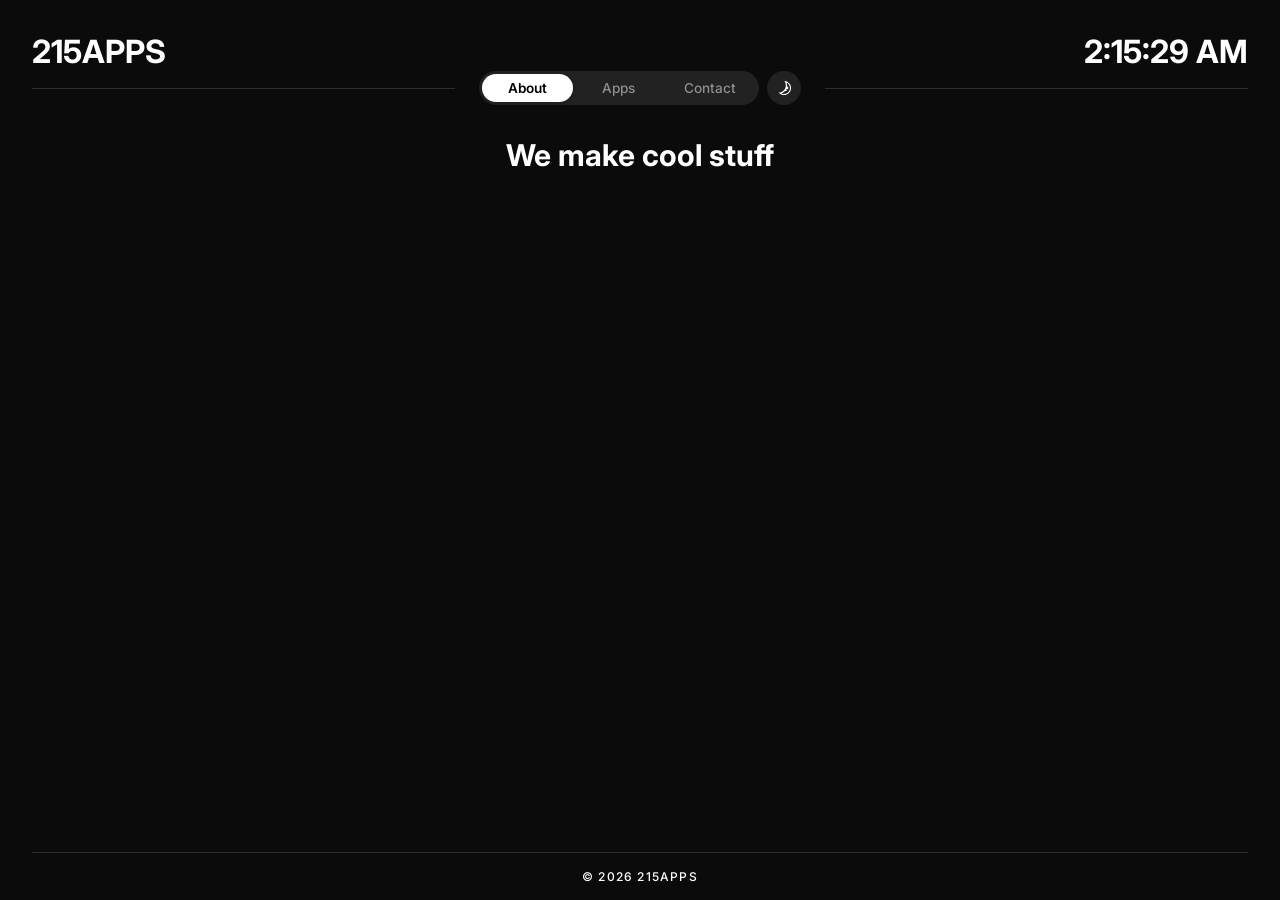
<file: index.html>
<!doctype html>
<html lang="en" class="dark-mode">
  <head>
    <meta charset="UTF-8" />
    <meta name="viewport" content="width=device-width, initial-scale=1.0" />
    <link rel="stylesheet" href="styles.css" />
    <link rel="stylesheet" href="response.css" />
    <script src="inter.js"></script>
    <script>
      (function () {
        const savedTheme = localStorage.getItem("theme");
        if (savedTheme === "light") {
          document.documentElement.classList.remove("dark-mode");
          document.documentElement.classList.add("light-mode");
        }
      })();
    </script>
    <title>215APPS</title>
  </head>
  <body>
    <header>
      <div class="header-content">
        <h1>215APPS</h1>
        <h1 id="current-time"></h1>
      </div>

      <div class="divider-container">
        <hr class="header-divider left-line" />
        <div class="header-controls">
          <div class="toggle-wrapper">
            <input
              type="radio"
              id="toggle-about"
              name="header-toggle"
              value="about"
              checked
            />
            <label for="toggle-about">About</label>

            <input
              type="radio"
              id="toggle-apps"
              name="header-toggle"
              value="apps"
            />
            <label for="toggle-apps">Apps</label>

            <input
              type="radio"
              id="toggle-contact"
              name="header-toggle"
              value="contact"
            />
            <label for="toggle-contact">Contact</label>

            <button class="theme-toggle mobile-only" aria-label="Toggle Theme">
              <svg width="16" height="16" viewBox="0 0 15 15" fill="#ffffff">
                <path
                  d="M8.54406 0.98184L8.24618 0.941586C8.03275 0.917676 7.90692 1.1655 8.02936 1.34194C8.17013 1.54479 8.29981 1.75592 8.41754 1.97445C8.91878 2.90485 9.20322 3.96932 9.20322 5.10022C9.20322 8.37201 6.82247 11.0878 3.69887 11.6097C3.45736 11.65 3.20988 11.6772 2.96008 11.6906C2.74563 11.702 2.62729 11.9535 2.77721 12.1072C2.84551 12.1773 2.91535 12.2458 2.98667 12.3128L3.05883 12.3795L3.31883 12.6045L3.50684 12.7532L3.62796 12.8433L3.81491 12.9742L3.99079 13.089C4.11175 13.1651 4.23536 13.2375 4.36157 13.3059L4.62496 13.4412L4.88553 13.5607L5.18837 13.6828L5.43169 13.7686C5.56564 13.8128 5.70149 13.8529 5.83857 13.8885C5.94262 13.9155 6.04767 13.9401 6.15405 13.9622C6.27993 13.9883 6.40713 14.0109 6.53544 14.0298L6.85241 14.0685L7.11934 14.0892C7.24637 14.0965 7.37436 14.1002 7.50322 14.1002C11.1483 14.1002 14.1032 11.1453 14.1032 7.50023C14.1032 7.25044 14.0893 7.00389 14.0623 6.76131L14.0255 6.48407C13.991 6.26083 13.9453 6.04129 13.8891 5.82642C13.8213 5.56709 13.7382 5.31398 13.6409 5.06881L13.5279 4.80132L13.4507 4.63542L13.3766 4.48666C13.2178 4.17773 13.0353 3.88295 12.8312 3.60423L12.6782 3.40352L12.4793 3.16432L12.3157 2.98361L12.1961 2.85951L12.0355 2.70246L11.8134 2.50184L11.4925 2.24191L11.2483 2.06498L10.9562 1.87446L10.6346 1.68894L10.3073 1.52378L10.1938 1.47176L9.95488 1.3706L9.67791 1.2669L9.42566 1.1846L9.10075 1.09489L8.83599 1.03486L8.54406 0.98184ZM10.4032 5.30023C10.4032 4.27588 10.2002 3.29829 9.83244 2.40604C11.7623 3.28995 13.1032 5.23862 13.1032 7.50023C13.1032 10.593 10.596 13.1002 7.50322 13.1002C6.63646 13.1002 5.81597 12.9036 5.08355 12.5522C6.5419 12.0941 7.81081 11.2082 8.74322 10.0416C8.87963 10.2284 9.10028 10.3497 9.34928 10.3497C9.76349 10.3497 10.0993 10.0139 10.0993 9.59971C10.0993 9.24256 9.84965 8.94373 9.51535 8.86816C9.57741 8.75165 9.63653 8.63334 9.6926 8.51332C9.88358 8.63163 10.1088 8.69993 10.35 8.69993C11.0403 8.69993 11.6 8.14028 11.6 7.44993C11.6 6.75976 11.0406 6.20024 10.3505 6.19993C10.3853 5.90487 10.4032 5.60464 10.4032 5.30023Z"
                />
              </svg>
              <svg width="16" height="16" viewBox="0 0 15 15" fill="#000000">
                <path
                  d="M7.5 0C7.77614 0 8 0.223858 8 0.5V2.5C8 2.77614 7.77614 3 7.5 3C7.22386 3 7 2.77614 7 2.5V0.5C7 0.223858 7.22386 0 7.5 0ZM2.1967 2.1967C2.39196 2.00144 2.70854 2.00144 2.90381 2.1967L4.31802 3.61091C4.51328 3.80617 4.51328 4.12276 4.31802 4.31802C4.12276 4.51328 3.80617 4.51328 3.61091 4.31802L2.1967 2.90381C2.00144 2.70854 2.00144 2.39196 2.1967 2.1967ZM0.5 7C0.223858 7 0 7.22386 0 7.5C0 7.77614 0.223858 8 0.5 8H2.5C2.77614 8 3 7.77614 3 7.5C3 7.22386 2.77614 7 2.5 7H0.5ZM2.1967 12.8033C2.00144 12.608 2.00144 12.2915 2.1967 12.0962L3.61091 10.682C3.80617 10.4867 4.12276 10.4867 4.31802 10.682C4.51328 10.8772 4.51328 11.1938 4.31802 11.3891L2.90381 12.8033C2.70854 12.9986 2.39196 12.9986 2.1967 12.8033ZM12.5 7C12.2239 7 12 7.22386 12 7.5C12 7.77614 12.2239 8 12.5 8H14.5C14.7761 8 15 7.77614 15 7.5C15 7.22386 14.7761 7 14.5 7H12.5ZM10.682 4.31802C10.4867 4.12276 10.4867 3.80617 10.682 3.61091L12.0962 2.1967C12.2915 2.00144 12.608 2.00144 12.8033 2.1967C12.9986 2.39196 12.9986 2.70854 12.8033 2.90381L11.3891 4.31802C11.1938 4.51328 10.8772 4.51328 10.682 4.31802ZM8 12.5C8 12.2239 7.77614 12 7.5 12C7.22386 12 7 12.2239 7 12.5V14.5C7 14.7761 7.22386 15 7.5 15C7.77614 15 8 14.7761 8 14.5V12.5ZM10.682 10.682C10.8772 10.4867 11.1938 10.4867 11.3891 10.682L12.8033 12.0962C12.9986 12.2915 12.9986 12.608 12.8033 12.8033C12.608 12.9986 12.2915 12.9986 12.0962 12.8033L10.682 11.3891C10.4867 11.1938 10.4867 10.8772 10.682 10.682ZM5.5 7.5C5.5 6.39543 6.39543 5.5 7.5 5.5C8.60457 5.5 9.5 6.39543 9.5 7.5C9.5 8.60457 8.60457 9.5 7.5 9.5C6.39543 9.5 5.5 8.60457 5.5 7.5ZM7.5 4.5C5.84315 4.5 4.5 5.84315 4.5 7.5C4.5 9.15685 5.84315 10.5 7.5 10.5C9.15685 10.5 10.5 9.15685 10.5 7.5C10.5 5.84315 9.15685 4.5 7.5 4.5Z"
                />
              </svg>
            </button>

            <div class="toggle-slider"></div>
          </div>

          <button class="theme-toggle desktop-only" aria-label="Toggle Theme">
            <svg width="16" height="16" viewBox="0 0 15 15" fill="#ffffff">
              <path
                d="M8.54406 0.98184L8.24618 0.941586C8.03275 0.917676 7.90692 1.1655 8.02936 1.34194C8.17013 1.54479 8.29981 1.75592 8.41754 1.97445C8.91878 2.90485 9.20322 3.96932 9.20322 5.10022C9.20322 8.37201 6.82247 11.0878 3.69887 11.6097C3.45736 11.65 3.20988 11.6772 2.96008 11.6906C2.74563 11.702 2.62729 11.9535 2.77721 12.1072C2.84551 12.1773 2.91535 12.2458 2.98667 12.3128L3.05883 12.3795L3.31883 12.6045L3.50684 12.7532L3.62796 12.8433L3.81491 12.9742L3.99079 13.089C4.11175 13.1651 4.23536 13.2375 4.36157 13.3059L4.62496 13.4412L4.88553 13.5607L5.18837 13.6828L5.43169 13.7686C5.56564 13.8128 5.70149 13.8529 5.83857 13.8885C5.94262 13.9155 6.04767 13.9401 6.15405 13.9622C6.27993 13.9883 6.40713 14.0109 6.53544 14.0298L6.85241 14.0685L7.11934 14.0892C7.24637 14.0965 7.37436 14.1002 7.50322 14.1002C11.1483 14.1002 14.1032 11.1453 14.1032 7.50023C14.1032 7.25044 14.0893 7.00389 14.0623 6.76131L14.0255 6.48407C13.991 6.26083 13.9453 6.04129 13.8891 5.82642C13.8213 5.56709 13.7382 5.31398 13.6409 5.06881L13.5279 4.80132L13.4507 4.63542L13.3766 4.48666C13.2178 4.17773 13.0353 3.88295 12.8312 3.60423L12.6782 3.40352L12.4793 3.16432L12.3157 2.98361L12.1961 2.85951L12.0355 2.70246L11.8134 2.50184L11.4925 2.24191L11.2483 2.06498L10.9562 1.87446L10.6346 1.68894L10.3073 1.52378L10.1938 1.47176L9.95488 1.3706L9.67791 1.2669L9.42566 1.1846L9.10075 1.09489L8.83599 1.03486L8.54406 0.98184ZM10.4032 5.30023C10.4032 4.27588 10.2002 3.29829 9.83244 2.40604C11.7623 3.28995 13.1032 5.23862 13.1032 7.50023C13.1032 10.593 10.596 13.1002 7.50322 13.1002C6.63646 13.1002 5.81597 12.9036 5.08355 12.5522C6.5419 12.0941 7.81081 11.2082 8.74322 10.0416C8.87963 10.2284 9.10028 10.3497 9.34928 10.3497C9.76349 10.3497 10.0993 10.0139 10.0993 9.59971C10.0993 9.24256 9.84965 8.94373 9.51535 8.86816C9.57741 8.75165 9.63653 8.63334 9.6926 8.51332C9.88358 8.63163 10.1088 8.69993 10.35 8.69993C11.0403 8.69993 11.6 8.14028 11.6 7.44993C11.6 6.75976 11.0406 6.20024 10.3505 6.19993C10.3853 5.90487 10.4032 5.60464 10.4032 5.30023Z"
              />
            </svg>
            <svg width="16" height="16" viewBox="0 0 15 15" fill="#000000">
              <path
                d="M7.5 0C7.77614 0 8 0.223858 8 0.5V2.5C8 2.77614 7.77614 3 7.5 3C7.22386 3 7 2.77614 7 2.5V0.5C7 0.223858 7.22386 0 7.5 0ZM2.1967 2.1967C2.39196 2.00144 2.70854 2.00144 2.90381 2.1967L4.31802 3.61091C4.51328 3.80617 4.51328 4.12276 4.31802 4.31802C4.12276 4.51328 3.80617 4.51328 3.61091 4.31802L2.1967 2.90381C2.00144 2.70854 2.00144 2.39196 2.1967 2.1967ZM0.5 7C0.223858 7 0 7.22386 0 7.5C0 7.77614 0.223858 8 0.5 8H2.5C2.77614 8 3 7.77614 3 7.5C3 7.22386 2.77614 7 2.5 7H0.5ZM2.1967 12.8033C2.00144 12.608 2.00144 12.2915 2.1967 12.0962L3.61091 10.682C3.80617 10.4867 4.12276 10.4867 4.31802 10.682C4.51328 10.8772 4.51328 11.1938 4.31802 11.3891L2.90381 12.8033C2.70854 12.9986 2.39196 12.9986 2.1967 12.8033ZM12.5 7C12.2239 7 12 7.22386 12 7.5C12 7.77614 12.2239 8 12.5 8H14.5C14.7761 8 15 7.77614 15 7.5C15 7.22386 14.7761 7 14.5 7H12.5ZM10.682 4.31802C10.4867 4.12276 10.4867 3.80617 10.682 3.61091L12.0962 2.1967C12.2915 2.00144 12.608 2.00144 12.8033 2.1967C12.9986 2.39196 12.9986 2.70854 12.8033 2.90381L11.3891 4.31802C11.1938 4.51328 10.8772 4.51328 10.682 4.31802ZM8 12.5C8 12.2239 7.77614 12 7.5 12C7.22386 12 7 12.2239 7 12.5V14.5C7 14.7761 7.22386 15 7.5 15C7.77614 15 8 14.7761 8 14.5V12.5ZM10.682 10.682C10.8772 10.4867 11.1938 10.4867 11.3891 10.682L12.8033 12.0962C12.9986 12.2915 12.9986 12.608 12.8033 12.8033C12.608 12.9986 12.2915 12.9986 12.0962 12.8033L10.682 11.3891C10.4867 11.1938 10.4867 10.8772 10.682 10.682ZM5.5 7.5C5.5 6.39543 6.39543 5.5 7.5 5.5C8.60457 5.5 9.5 6.39543 9.5 7.5C9.5 8.60457 8.60457 9.5 7.5 9.5C6.39543 9.5 5.5 8.60457 5.5 7.5ZM7.5 4.5C5.84315 4.5 4.5 5.84315 4.5 7.5C4.5 9.15685 5.84315 10.5 7.5 10.5C9.15685 10.5 10.5 9.15685 10.5 7.5C10.5 5.84315 9.15685 4.5 7.5 4.5Z"
              />
            </svg>
          </button>
        </div>

        <hr class="header-divider right-line" />
      </div>
    </header>

    <main>
      <section class="content-panel view-about">
        <h2>We make cool stuff</h2>
      </section>

      <section class="content-panel view-apps">
        <div class="appcard">
          <div class="app-svgs">
            <svg
              width="22px"
              height="22px"
              viewBox="0 0 23 23"
              fill="none"
              xmlns="http://www.w3.org/2000/svg"
            >
              <g id="style=fill">
                <g id="web">
                  <g id="Vector">
                    <path
                      d="M15.3222 10.383C15.3796 10.9457 15.4125 11.4903 15.4125 12C15.4125 12.9541 15.2972 14.0315 15.1208 15.1208C14.0315 15.2972 12.9541 15.4125 12 15.4125C11.0502 15.4125 9.97313 15.2975 8.87911 15.1205C8.70281 14.0312 8.5875 12.954 8.5875 12C8.5875 11.4905 8.62039 10.9458 8.67789 10.383C9.82608 10.5668 10.9715 10.6875 12 10.6875C13.0286 10.6875 14.174 10.5668 15.3222 10.383Z"
                      fill="#1DA1F2"
                    />
                    <path
                      d="M16.8752 10.0994C16.9462 10.7579 16.9875 11.399 16.9875 12C16.9875 12.8769 16.8997 13.8389 16.7599 14.8153C18.7425 14.4016 20.575 13.8731 21.5567 13.5722C21.8739 13.475 21.9986 13.4363 22.1658 13.3694C22.2494 13.336 22.326 13.302 22.4259 13.2543C22.4748 12.843 22.5 12.4244 22.5 12C22.5 10.878 22.324 9.79714 21.9982 8.78346L21.9133 8.81017C20.8868 9.12245 18.9652 9.6745 16.8752 10.0994Z"
                      fill="#1DA1F2"
                    />
                    <path
                      d="M21.4017 7.31948C20.3698 7.63221 18.579 8.14039 16.6599 8.53603C16.2178 5.84926 15.443 3.16951 15.0702 1.95598C17.8422 2.80227 20.1273 4.76467 21.4017 7.31948Z"
                      fill="#1DA1F2"
                    />
                    <path
                      d="M15.1117 8.82229C14.0253 8.99781 12.9513 9.1125 12 9.1125C11.0487 9.1125 9.97477 8.99781 8.88843 8.8223C9.30471 6.28005 10.0478 3.68306 10.4278 2.44333C10.525 2.12606 10.5637 2.00144 10.6306 1.83418C10.664 1.75062 10.698 1.67398 10.7457 1.57414C11.157 1.52518 11.5756 1.5 12 1.5C12.4434 1.5 12.8803 1.52748 13.3093 1.58083C13.3184 1.61564 13.3268 1.64679 13.3351 1.67626C13.3597 1.76333 13.3982 1.8857 13.4628 2.09104L13.4696 2.11261C13.7935 3.14223 14.6519 6.01401 15.1117 8.82229Z"
                      fill="#1DA1F2"
                    />
                    <path
                      d="M7.34004 8.536C7.7801 5.86107 8.54986 3.19576 8.92192 1.98181L8.92983 1.95597C6.15777 2.80225 3.8727 4.76465 2.59835 7.31946C3.63018 7.63219 5.42095 8.14036 7.34004 8.536Z"
                      fill="#1DA1F2"
                    />
                    <path
                      d="M2.00184 8.78345C1.67598 9.79714 1.5 10.878 1.5 12C1.5 12.4389 1.52693 12.8715 1.57923 13.2963L1.74471 13.3515L1.74603 13.3519L1.74765 13.3525L1.74879 13.3528C1.80205 13.3705 3.36305 13.886 5.41878 14.3975C5.99886 14.5418 6.61307 14.6844 7.24006 14.8151C7.10025 13.8388 7.0125 12.8769 7.0125 12C7.0125 11.3988 7.05374 10.7577 7.12472 10.0994C5.03428 9.67436 3.11218 9.12212 2.08597 8.80989L2.07883 8.80771L2.00184 8.78345Z"
                      fill="#1DA1F2"
                    />
                    <path
                      d="M12 16.9875C12.8769 16.9875 13.8389 16.8997 14.8153 16.7599C14.4016 18.7425 13.8731 20.575 13.5722 21.5566C13.475 21.8739 13.4363 21.9985 13.3694 22.1658C13.336 22.2494 13.302 22.326 13.2543 22.4259C12.843 22.4748 12.4244 22.5 12 22.5C11.5756 22.5 11.157 22.4748 10.7457 22.4259C10.698 22.326 10.664 22.2494 10.6306 22.1658C10.5637 21.9986 10.525 21.8739 10.4278 21.5567C10.1269 20.5751 9.59846 18.7427 9.18478 16.7603C10.1579 16.8996 11.1201 16.9875 12 16.9875Z"
                      fill="#1DA1F2"
                    />
                    <path
                      d="M5.0385 15.9259C3.73853 15.6024 2.63135 15.2775 1.95597 15.0702C2.97258 18.4002 5.59982 21.0274 8.92983 22.044L8.92192 22.0182C8.59705 20.9582 7.96897 18.7917 7.52191 16.4784C6.6525 16.3103 5.80722 16.1171 5.0385 15.9259Z"
                      fill="#1DA1F2"
                    />
                    <path
                      d="M22.0182 15.0781C20.9582 15.403 18.7915 16.0311 16.4781 16.4781C16.0311 18.7915 15.403 20.9581 15.0781 22.0182L15.0702 22.044C18.4002 21.0274 21.0274 18.4002 22.044 15.0702L22.0182 15.0781Z"
                      fill="#1DA1F2"
                    />
                    <path
                      d="M1.6103 13.323C1.64665 13.3277 1.67628 13.3327 1.68611 13.3349C1.69472 13.337 1.70821 13.3406 1.7131 13.3419L1.72391 13.345L1.72973 13.3468L1.73585 13.3487L1.74098 13.3503C1.7381 13.3494 1.67976 13.3348 1.6103 13.323Z"
                      fill="#1DA1F2"
                    />
                  </g>
                </g>
              </g>
            </svg>

            <svg
              version="1.1"
              id="Capa_1"
              xmlns="http://www.w3.org/2000/svg"
              xmlns:xlink="http://www.w3.org/1999/xlink"
              x="0px"
              y="0px"
              width="22px"
              height="22px"
              viewBox="0 0 800 800"
              enable-background="new 0 0 800 800"
              xml:space="preserve"
            >
              <linearGradient
                id="SVGID_1_"
                gradientUnits="userSpaceOnUse"
                x1="400.05"
                y1="798.7717"
                x2="400.05"
                y2="-1.2283"
                gradientTransform="matrix(1 0 0 -1 0 798.7717)"
              >
                <stop offset="0" style="stop-color: #18bffb" />
                <stop offset="1" style="stop-color: #2072f3" />
              </linearGradient>
              <path
                fill="url(#SVGID_1_)"
                d="M638.4,0H161.6C72.3,0,0,72.3,0,161.6v476.9C0,727.7,72.3,800,161.6,800h476.9
	c89.2,0,161.6-72.3,161.6-161.6V161.6C800,72.3,727.7,0,638.4,0z"
              />
              <path
                fill="#FFFFFF"
                d="M396.6,183.8l16.2-28c10-17.5,32.3-23.4,49.8-13.4s23.4,32.3,13.4,49.8L319.9,462.4h112.9
	c36.6,0,57.1,43,41.2,72.8H143c-20.2,0-36.4-16.2-36.4-36.4c0-20.2,16.2-36.4,36.4-36.4h92.8l118.8-205.9l-37.1-64.4
	c-10-17.5-4.1-39.6,13.4-49.8c17.5-10,39.6-4.1,49.8,13.4L396.6,183.8L396.6,183.8z M256.2,572.7l-35,60.7
	c-10,17.5-32.3,23.4-49.8,13.4S148,614.5,158,597l26-45C213.4,542.9,237.3,549.9,256.2,572.7L256.2,572.7z M557.6,462.6h94.7
	c20.2,0,36.4,16.2,36.4,36.4c0,20.2-16.2,36.4-36.4,36.4h-52.6l35.5,61.6c10,17.5,4.1,39.6-13.4,49.8c-17.5,10-39.6,4.1-49.8-13.4
	c-59.8-103.7-104.7-181.3-134.5-233c-30.5-52.6-8.7-105.4,12.8-123.3C474.2,318.1,509.9,380,557.6,462.6L557.6,462.6z"
              />
            </svg>
            <svg
              width="22px"
              height="22px"
              viewBox="0 0 28.99 31.99"
              xmlns="http://www.w3.org/2000/svg"
            >
              <g data-name="Capa 2">
                <g data-name="Capa 1">
                  <path
                    d="M13.54 15.28.12 29.34a3.66 3.66 0 0 0 5.33 2.16l15.1-8.6Z"
                    style="fill: #ea4335"
                  />
                  <path
                    d="m27.11 12.89-6.53-3.74-7.35 6.45 7.38 7.28 6.48-3.7a3.54 3.54 0 0 0 1.5-4.79 3.62 3.62 0 0 0-1.5-1.5z"
                    style="fill: #fbbc04"
                  />
                  <path
                    d="M.12 2.66a3.57 3.57 0 0 0-.12.92v24.84a3.57 3.57 0 0 0 .12.92L14 15.64Z"
                    style="fill: #4285f4"
                  />
                  <path
                    d="m13.64 16 6.94-6.85L5.5.51A3.73 3.73 0 0 0 3.63 0 3.64 3.64 0 0 0 .12 2.65Z"
                    style="fill: #34a853"
                  />
                </g>
              </g>
            </svg>
          </div>

          <div class="katchupapp">
            <img alt="Katchup app icon" src="assests/katchup.png" />
          </div>
          <h2>Katchup</h2>
          <h4>The ultimate sports app</h4>
        </div>
      </section>

      <section class="content-panel view-contact"></section>
    </main>

    <footer>
      <hr class="footer-divider" />
      <span class="footer-text">&#169; 2026 215APPS</span>
    </footer>
  </body>
</html>
</file>
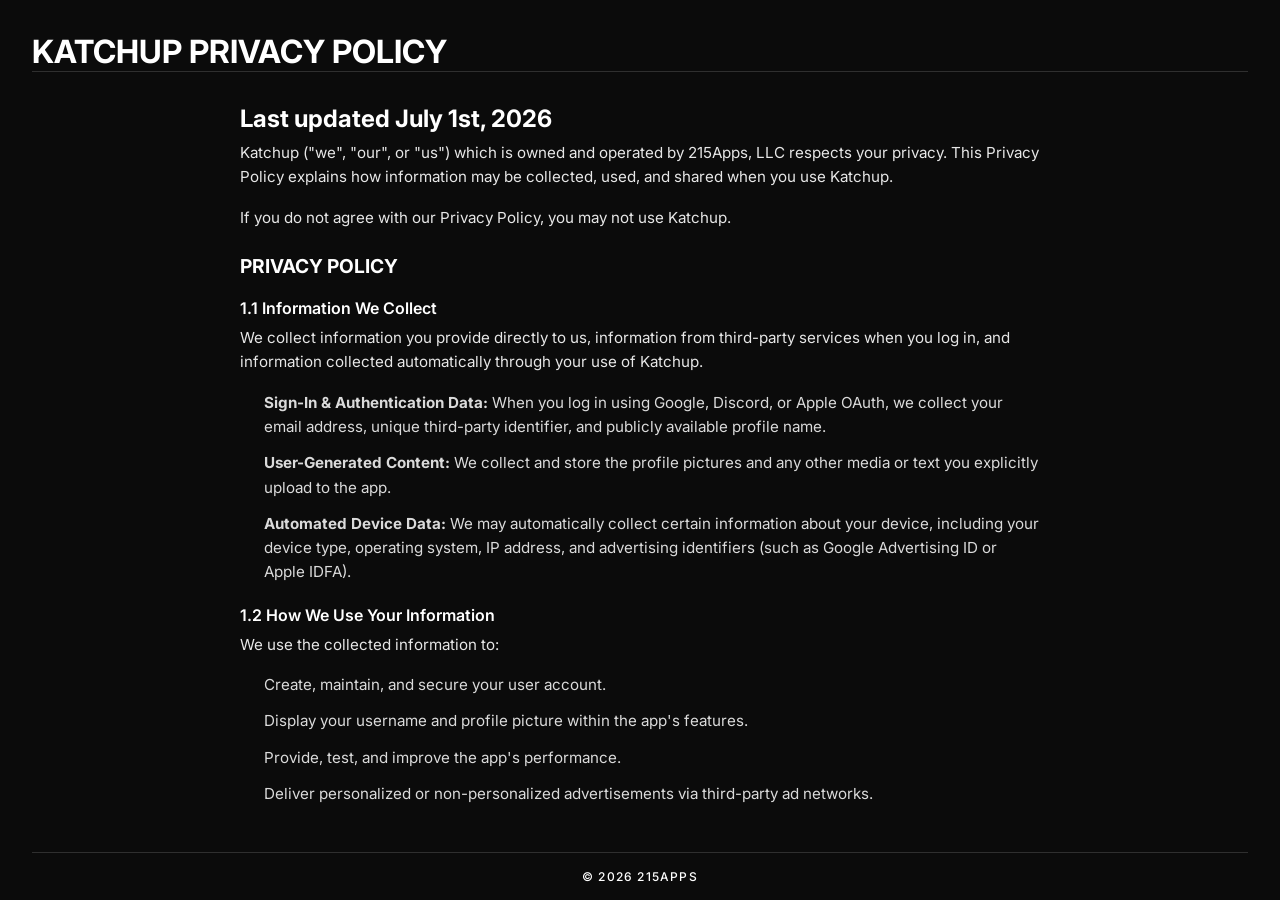
<file: privacypolicy.html>
<!doctype html>
<html lang="en">
  <head>
    <meta charset="UTF-8" />
    <meta name="viewport" content="width=device-width, initial-scale=1.0" />
    <link rel="stylesheet" href="styles.css" />
    <link rel="stylesheet" href="response.css" />
    <script src="inter.js"></script>
    <script>
      (function () {
        const savedTheme = localStorage.getItem("theme");
        if (savedTheme === "light") {
          document.documentElement.classList.add("light-mode");
        }
      })();
    </script>
    <title>Katchup Privacy Policy</title>
    <style>
      main {
        align-items: flex-start !important;
        max-width: 800px;
        margin: 2rem auto !important;
        overflow-y: auto;
      }
      .legal-content {
        width: 100%;
        padding-bottom: 2rem;
      }
      .legal-content h2 {
        font-size: 1.5rem;
        font-weight: 700;
        margin-bottom: 0.5rem;
      }
      .legal-content h3 {
        font-size: 1.2rem;
        font-weight: 700;
        margin-top: 1.5rem;
        margin-bottom: 0.5rem;
      }
      .legal-content h4 {
        font-size: 1rem;
        font-weight: 600;
        margin-top: 1.25rem;
        margin-bottom: 0.5rem;
      }
      .legal-content p {
        font-size: 0.95rem;
        line-height: 1.6;
        margin-bottom: 1rem;
        color: inherit;
        opacity: 0.9;
      }
      .legal-content .indented-item {
        font-size: 0.95rem;
        line-height: 1.6;
        margin-bottom: 0.75rem;
        padding-left: 1.5rem;
        opacity: 0.85;
      }
      /* Hide scrollbar for Chrome, Safari and Opera */
      main::-webkit-scrollbar {
        display: none;
      }

      /* Hide scrollbar for IE, Edge and Firefox */
      main {
        -ms-overflow-style: none; /* IE and Edge */
        scrollbar-width: none; /* Firefox */
      }
    </style>
  </head>
  <body>
    <header>
      <div class="header-content">
        <h1>KATCHUP PRIVACY POLICY</h1>
      </div>
      <hr class="header-divider" />
    </header>
    <main>
      <div class="legal-content">
        <h2>Last updated July 1st, 2026</h2>
        <p>
          Katchup ("we", "our", or "us") which is owned and operated by 215Apps,
          LLC respects your privacy. This Privacy Policy explains how
          information may be collected, used, and shared when you use Katchup.
        </p>
        <p>
          If you do not agree with our Privacy Policy, you may not use Katchup.
        </p>

        <h3>PRIVACY POLICY</h3>

        <h4>1.1 Information We Collect</h4>
        <p>
          We collect information you provide directly to us, information from
          third-party services when you log in, and information collected
          automatically through your use of Katchup.
        </p>
        <div class="indented-item">
          <strong>Sign-In & Authentication Data:</strong> When you log in using
          Google, Discord, or Apple OAuth, we collect your email address, unique
          third-party identifier, and publicly available profile name.
        </div>
        <div class="indented-item">
          <strong>User-Generated Content:</strong> We collect and store the
          profile pictures and any other media or text you explicitly upload to
          the app.
        </div>
        <div class="indented-item">
          <strong>Automated Device Data:</strong> We may automatically collect
          certain information about your device, including your device type,
          operating system, IP address, and advertising identifiers (such as
          Google Advertising ID or Apple IDFA).
        </div>

        <h4>1.2 How We Use Your Information</h4>
        <p>We use the collected information to:</p>
        <div class="indented-item">
          Create, maintain, and secure your user account.
        </div>
        <div class="indented-item">
          Display your username and profile picture within the app's features.
        </div>
        <div class="indented-item">
          Provide, test, and improve the app's performance.
        </div>
        <div class="indented-item">
          Deliver personalized or non-personalized advertisements via
          third-party ad networks.
        </div>

        <h4>1.3 Sharing Your Information</h4>
        <p>
          We do not sell your personal data. We may share your information with:
        </p>
        <div class="indented-item">
          <strong>Service Providers:</strong> Cloud storage providers and
          databases hosting your profile media and account records.
        </div>
        <div class="indented-item">
          <strong>Advertising Partners:</strong> Third-party ad networks (such
          as Google AdMob) to serve ads within the app.
        </div>
        <div class="indented-item">
          <strong>Legal Compliance:</strong> If required to do so by law,
          regulation, or legal process.
        </div>

        <h4>1.4 Your Rights and Data Deletion</h4>
        <p>
          You have the right to access, update, or delete your personal
          information at any time. If you wish to delete your Katchup account
          and all associated data (including your uploaded profile pictures and
          authentication links), you can request deletion directly within the
          app settings or by contacting us at support@215apps.com.
        </p>

        <h4>1.5 Updates to Privacy Policy</h4>
        <p>
          We reserve the right to update the Privacy Policy of Katchup at any
          time. Updates to the Privacy Policy will be reflected by the “Last
          updated” date above. By continuing to use Katchup you accept any
          changes made to our Privacy Policy
        </p>

        <h4>1.6 Contact</h4>
        <p>
          Any questions, comments and concerns should be emailed to
          support@215apps.com
        </p>
      </div>
    </main>
    <footer>
      <hr class="footer-divider" />
      <span class="footer-text">&#169; 2026 215APPS</span>
    </footer>
  </body>
</html>
</file>
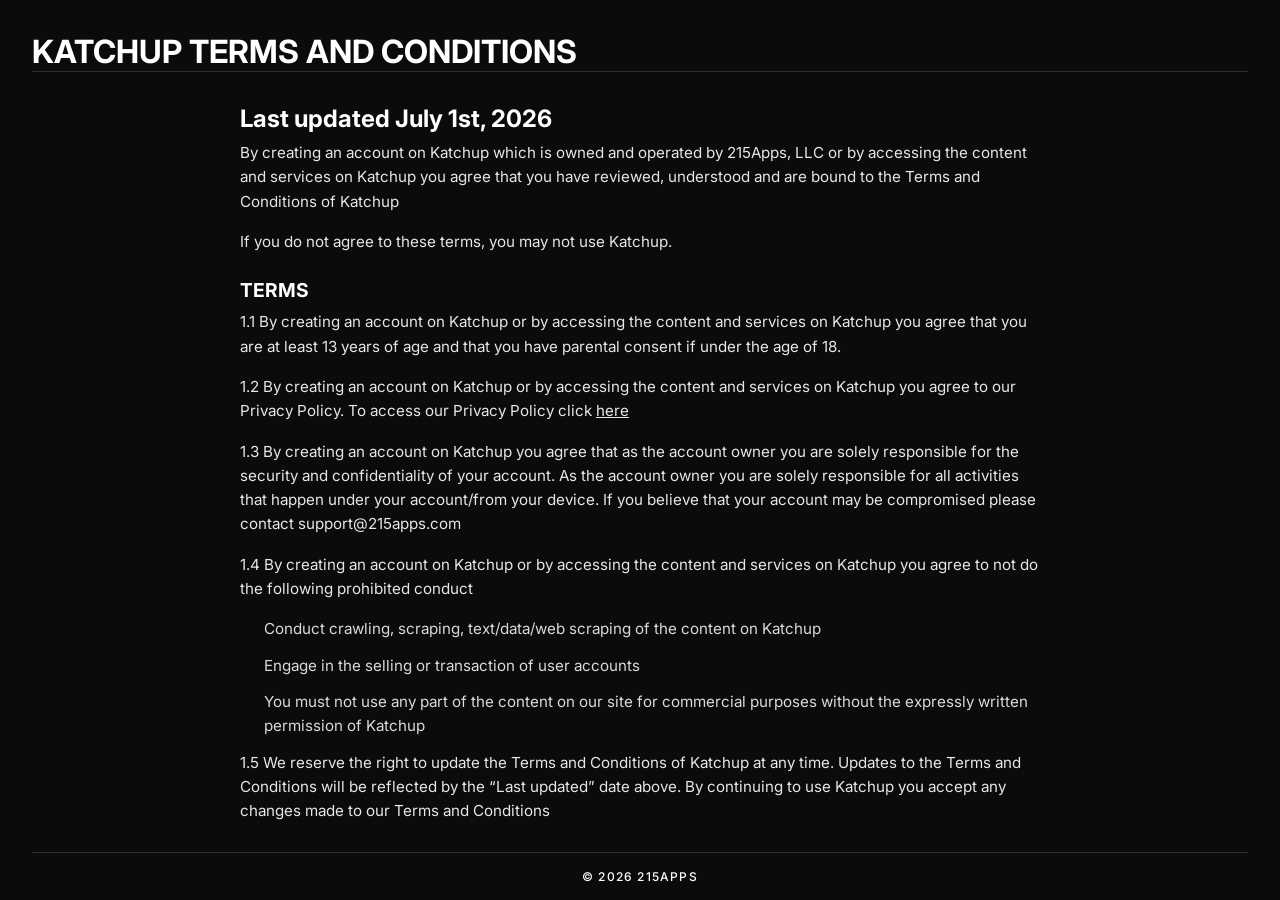
<file: termsandconditions.html>
<!doctype html>
<html lang="en">
  <head>
    <meta charset="UTF-8" />
    <meta name="viewport" content="width=device-width, initial-scale=1.0" />
    <link rel="stylesheet" href="styles.css" />
    <link rel="stylesheet" href="response.css" />
    <script src="inter.js"></script>
    <script>
      (function () {
        const savedTheme = localStorage.getItem("theme");
        if (savedTheme === "light") {
          document.documentElement.classList.add("light-mode");
        }
      })();
    </script>
    <title>Katchup Terms and Conditions</title>
    <style>
      main {
        align-items: flex-start !important;
        max-width: 800px;
        margin: 2rem auto !important;
        overflow-y: auto;
      }
      .legal-content {
        width: 100%;
        padding-bottom: 2rem;
      }
      .legal-content h2 {
        font-size: 1.5rem;
        font-weight: 700;
        margin-bottom: 0.5rem;
      }
      .legal-content h3 {
        font-size: 1.2rem;
        font-weight: 700;
        margin-top: 1.5rem;
        margin-bottom: 0.5rem;
      }
      .legal-content p {
        font-size: 0.95rem;
        line-height: 1.6;
        margin-bottom: 1rem;
        color: inherit;
        opacity: 0.9;
      }
      .legal-content .indented-item {
        font-size: 0.95rem;
        line-height: 1.6;
        margin-bottom: 0.75rem;
        padding-left: 1.5rem;
        opacity: 0.85;
      }
      /* Hide scrollbar for Chrome, Safari and Opera */
      main::-webkit-scrollbar {
        display: none;
      }

      /* Hide scrollbar for IE, Edge and Firefox */
      main {
        -ms-overflow-style: none; /* IE and Edge */
        scrollbar-width: none; /* Firefox */
      }
    </style>
  </head>
  <body>
    <header>
      <div class="header-content">
        <h1>KATCHUP TERMS AND CONDITIONS</h1>
      </div>
      <hr class="header-divider" />
    </header>
    <main>
      <div class="legal-content">
        <h2>Last updated July 1st, 2026</h2>
        <p>
          By creating an account on Katchup which is owned and operated by
          215Apps, LLC or by accessing the content and services on Katchup you
          agree that you have reviewed, understood and are bound to the Terms
          and Conditions of Katchup
        </p>
        <p>If you do not agree to these terms, you may not use Katchup.</p>

        <h3>TERMS</h3>

        <p>
          1.1 By creating an account on Katchup or by accessing the content and
          services on Katchup you agree that you are at least 13 years of age
          and that you have parental consent if under the age of 18.
        </p>
        <p>
          1.2 By creating an account on Katchup or by accessing the content and
          services on Katchup you agree to our Privacy Policy. To access our
          Privacy Policy click
          <a href="privacypolicy.html" style="text-decoration: underline"
            >here</a
          >
        </p>
        <p>
          1.3 By creating an account on Katchup you agree that as the account
          owner you are solely responsible for the security and confidentiality
          of your account. As the account owner you are solely responsible for
          all activities that happen under your account/from your device. If you
          believe that your account may be compromised please contact
          support@215apps.com
        </p>
        <p>
          1.4 By creating an account on Katchup or by accessing the content and
          services on Katchup you agree to not do the following prohibited
          conduct
        </p>
        <div class="indented-item">
          Conduct crawling, scraping, text/data/web scraping of the content on
          Katchup
        </div>
        <div class="indented-item">
          Engage in the selling or transaction of user accounts
        </div>
        <div class="indented-item">
          You must not use any part of the content on our site for commercial
          purposes without the expressly written permission of Katchup
        </div>
        <p>
          1.5 We reserve the right to update the Terms and Conditions of Katchup
          at any time. Updates to the Terms and Conditions will be reflected by
          the “Last updated” date above. By continuing to use Katchup you accept
          any changes made to our Terms and Conditions
        </p>
        <p>
          1.6 Any questions, comments and concerns should be emailed to
          support@215apps.com
        </p>
      </div>
    </main>
    <footer>
      <hr class="footer-divider" />
      <span class="footer-text">&#169; 2026 215APPS</span>
    </footer>
  </body>
</html>
</file>
<file: styles.css>
@import url("https://fonts.googleapis.com/css2?family=Inter:ital,opsz,wght@0,14..32,100..900;1,14..32,100..900&display=swap");

* {
  margin: 0;
  padding: 0;
  box-sizing: border-box;
}

a {
  text-decoration: none;
  color: inherit;
}

/* Theme styling variables */
:root {
  --bg-color: #0b0b0b;
  --text-color: #ffffff;
  --divider-color: rgba(255, 255, 255, 0.15);
  --toggle-bg: #222222;
  --toggle-text: #8e8e93;
  --toggle-text-active: #000000;
  --slider-bg: #ffffff;
  --icon-color: #f5f5f7;
}

.light-mode {
  --bg-color: #ffffff;
  --text-color: #000000;
  --divider-color: rgba(0, 0, 0, 0.15);
  --toggle-bg: #e3e3e6;
  --toggle-text: #636366;
  --toggle-text-active: #000000;
  --slider-bg: #ffffff;
  --icon-color: #000000;
}

body {
  font-family: "Inter", sans-serif;
  display: flex;
  flex-direction: column;
  height: 100vh;
  padding: 0.5rem 2rem;
  color: var(--text-color);
  background-color: var(--bg-color);
  overflow: hidden;
  transition:
    background-color 0.3s ease,
    color 0.3s ease;
}

header {
  width: 100%;
  padding: 1.5rem 0 0 0;
}

.header-content {
  display: flex;
  justify-content: space-between;
  align-items: center;
}

.header-content h1 {
  transition: font-size 0.2s ease;
  font: 2em;
}

/* Divider & Tab Layout fixes */
.divider-container {
  display: flex;
  justify-content: center;
  align-items: center;
  width: 100%;
  gap: 1.5rem; /* Forces clean space between lines and controller */
}

.header-divider {
  flex: 1;
  border: none;
  border-top: 1px solid var(--divider-color);
}

.header-controls {
  display: flex;
  align-items: center;
  gap: 0.5rem;
}

/* 3-Part Segmented Control */
.toggle-wrapper {
  position: relative;
  display: inline-flex;
  background-color: var(--toggle-bg);
  padding: 3px;
  border-radius: 999px; /* Pill shape */
  align-items: center;
  width: 280px; /* Locked width so elements align nicely */
}

.toggle-wrapper input[type="radio"] {
  display: none;
}

.toggle-wrapper label {
  flex: 1;
  font-size: 0.85rem;
  font-weight: 500;
  padding: 6px 0;
  text-align: center;
  color: var(--toggle-text);
  cursor: pointer;
  border-radius: 999px;
  z-index: 2;
  transition:
    color 0.2s ease,
    font-weight 0.2s ease;
}

/* Moving slider pill background */
.toggle-slider {
  position: absolute;
  height: calc(100% - 6px);
  width: calc(
    (100% - 6px) / 3
  ); /* Accounts perfectly for the container's 3px padding on both sides */
  top: 3px;
  left: 3px;
  background-color: var(--slider-bg);
  border-radius: 999px;
  box-shadow: 0px 2px 5px rgba(0, 0, 0, 0.15);
  transition: transform 0.25s cubic-bezier(0.4, 0, 0.2, 1);
  z-index: 1;
}

/* Slide distances calculated via percentage */
#toggle-about:checked ~ .toggle-slider {
  transform: translateX(0);
}

#toggle-apps:checked ~ .toggle-slider {
  transform: translateX(100%);
}

#toggle-contact:checked ~ .toggle-slider {
  transform: translateX(200%);
}

/* Text adjustments on active focus */
#toggle-about:checked ~ label[for="toggle-about"],
#toggle-apps:checked ~ label[for="toggle-apps"],
#toggle-contact:checked ~ label[for="toggle-contact"] {
  color: var(--toggle-text-active);
  font-weight: 600;
}

/* Dynamic Page Content Control */
main {
  display: flex;
  flex-direction: column;
  align-items: center;
  flex: 1;
  margin-top: 2rem;
}

.content-panel {
  display: none; /* Hide panels globally by default */
  font-size: 1.25rem;
  font-weight: 400;
}

/* Advanced CSS selectors linking header radio states to main container panels */
body:has(#toggle-about:checked) .view-about {
  display: block;
}

body:has(#toggle-apps:checked) .view-apps {
  display: flex; /* Updated to display flex layout when active */
}

body:has(#toggle-contact:checked) .view-contact {
  display: block;
}

/* Fixed Footer Layout */
footer {
  width: 100%;
  display: flex;
  flex-direction: column;
  align-items: center;
  gap: 1rem;
}

.footer-divider {
  width: 100%;
  border: none;
  border-top: 1px solid var(--divider-color);
}

.footer-text {
  font-size: 0.75rem;
  font-weight: 500;
  text-transform: uppercase;
  letter-spacing: 0.1em;
  padding-bottom: 0.5rem;
}

.error {
  margin-top: 1rem;
}

.error a {
  text-decoration: underline;
  color: inherit;
}

/* ==========================================================================
   Apps Panel Structural Styles
   ========================================================================== */

.view-apps {
  justify-content: flex-start;
  align-items: flex-start;
}

/* Square container with relative positioning for absolute child objects */
.appcard {
  position: relative;
  width: 280px;
  height: 280px; /* Forces exact square container dimensions */
  padding: 1rem;
  border: 1px solid var(--divider-color);
  border-radius: 24px;
  display: flex;
  flex-direction: column;
  justify-content: flex-start;
  align-items: flex-start;
  background-color: rgba(255, 255, 255, 0.01);
}

/* Pin the SVG container directly into the top right corner */
.app-svgs {
  position: absolute;
  top: 1rem;
  right: 1rem;
  display: flex;
  gap: 0.5rem;
  align-items: center;
}

/* Clean square App Icon styling matching an iOS squircle curve */
.katchupapp {
  width: 72px;
  height: 72px; /* Perfect square dimensions */
  border-radius: 22.5%; /* Rounded curves engineered to resemble Apple app icons */
  overflow: hidden;
  margin-bottom: 1.25rem; /* Delivers the explicit breathing room requested below */
  display: flex;
  align-items: center;
  justify-content: center;
  background-color: rgba(255, 255, 255, 0.05);
}

.katchupapp img {
  width: 100%;
  height: 100%;
  object-fit: cover;
}

/* Text Element Layout Adaptations */
.appcard h2 {
  font-size: 1.35rem;
  font-weight: 700;
  margin-bottom: 0.15rem;
}

.appcard h4 {
  font-size: 0.85rem;
  font-weight: 400;
  color: var(--toggle-text);
}

/* ==========================================================================
   Theme Toggle System
   ========================================================================== */

.theme-toggle {
  display: flex;
  align-items: center;
  justify-content: center;
  cursor: pointer;
  border: none;

  /* Circular configuration */
  width: 34px;
  height: 34px;
  border-radius: 50%;

  /* Inherits grey tone from the Segmented Control */
  background-color: var(--toggle-bg);
  transition:
    background-color 0.2s ease,
    transform 0.1s ease;
}

.theme-toggle:active {
  transform: scale(0.95);
}

/* Base icon state logic (Default Dark Mode configuration) */
.theme-toggle svg:nth-child(1) {
  display: block; /* Shows the Moon icon */
}
.theme-toggle svg:nth-child(2) {
  display: none; /* Hides the Sun icon */
}

/* Active Light Mode orientation overrides */
.light-mode .theme-toggle svg:nth-child(1) {
  display: none; /* Hides the Moon icon */
}
.light-mode .theme-toggle svg:nth-child(2) {
  display: block; /* Shows the Sun icon */
}
</file>
<file: response.css>
@media (max-width: 600px) {
  body {
    padding: 0.5rem 1rem;
  }

  .header-content h1 {
    font-size: 1em;
  }

  .divider-container {
    gap: 0.75rem; /* Reduces the gap between lines and buttons */
  }

  /* Shrink the Tab Controller Width & Padding */
  .toggle-wrapper {
    width: 210px; /* Reduced from 280px */
    padding: 2px; /* Thinner border padding */
  }

  /* Drop label font sizes so text fits the smaller tabs */
  .toggle-wrapper label {
    font-size: 0.75rem; /* Reduced from 0.85rem */
    padding: 4px 0; /* Thinner padding for a shorter pill height */
  }

  /* Correct the slider height for the new smaller container padding */
  .toggle-slider {
    height: calc(100% - 4px);
    top: 2px;
    left: 2px;
  }

  /* Shrink the Light/Dark Mode Button */
  .theme-toggle {
    width: 28px; /* Reduced from 34px */
    height: 28px; /* Reduced from 34px */
  }

  /* Scale down the SVGs inside the theme button to match */
  .theme-toggle svg {
    transform: scale(0.85);
  }
}

/* Base Utility State: Hide Mobile instance unless view limits are breached */
.theme-toggle.mobile-only {
  display: none;
}

@media (max-width: 480px) {
  /* 1. Remove the line dividers and the current time display */
  .header-divider,
  #current-time {
    display: none !important;
  }

  /* 2. Add structural breathing margin to bottom of header-content */
  .header-content {
    margin-bottom: 0.5rem;
  }

  /* 3. Hide the desktop toggle structure entirely */
  .theme-toggle.desktop-only {
    display: none !important;
  }

  /* 4. Display mobile theme-toggle cleanly inside the slider wrapper panel */
  .theme-toggle.mobile-only {
    display: flex !important;
    background-color: transparent; /* Seamless blend inside the main pill */
    z-index: 3;
    width: 26px;
    height: 26px;
    margin-right: 4px;
    box-shadow: none;
  }

  /* 5. Dynamically expand wrapper grid frame to cleanly accept 4 elements */
  .toggle-wrapper {
    width: 250px;
    justify-content: space-between;
  }

  /* 6. Adapt slider layout math percentage definitions to handle 4 elements */
  .toggle-slider {
    width: calc(
      (100% - 38px) / 3
    ); /* Locks slider tracking geometry cleanly away from the static button */
    height: calc(100% - 4px);
    top: 2px;
    left: 2px;
  }
}
</file>
